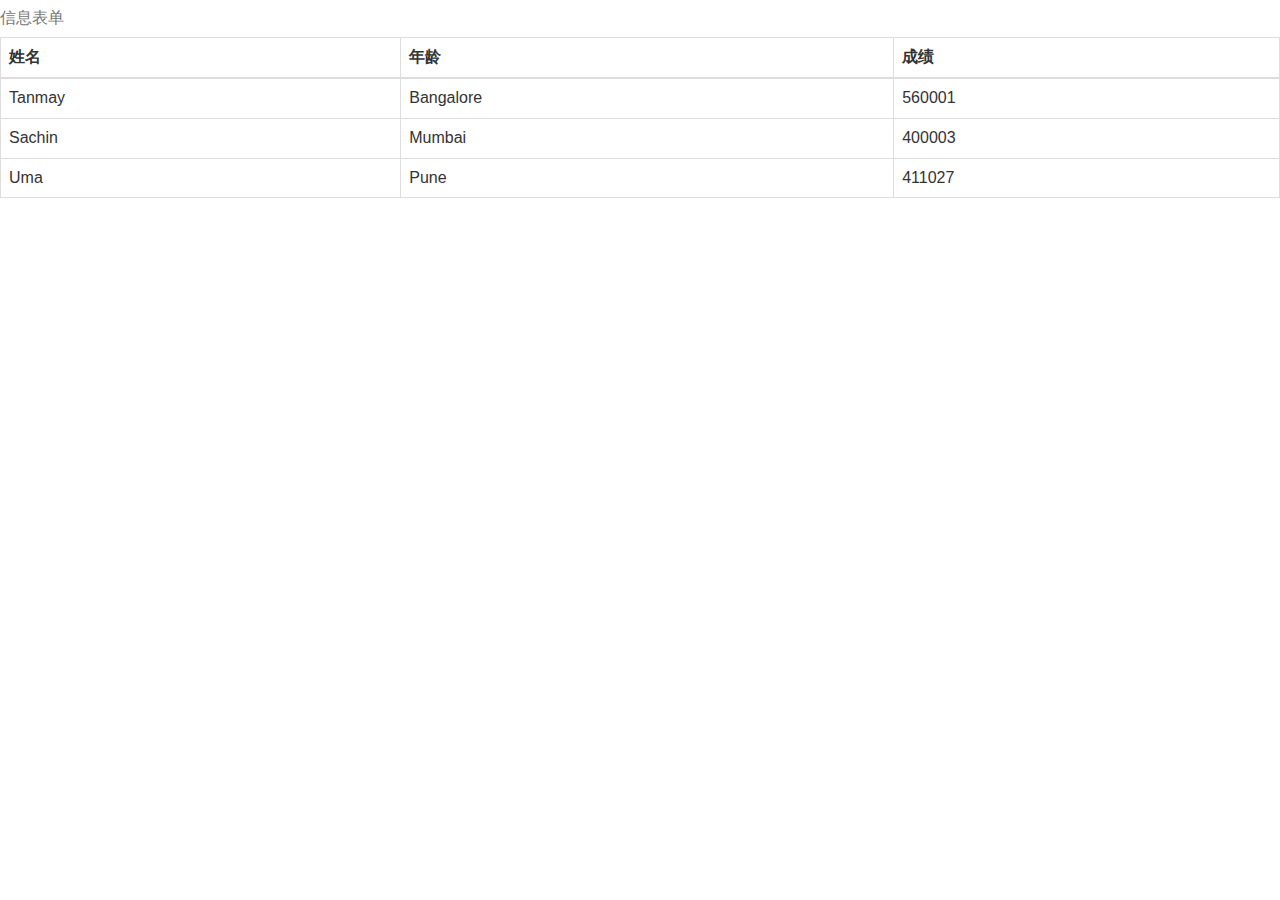
<file: templates/index.html>
<html lang="en">
<head>
    <meta charset="UTF-8">
    <meta name="viewport" content="width=device-width, initial-scale=1.0">
    <title>Document</title>

    <link rel="stylesheet" href="../static/bootstrap-3.3.7-dist/css/bootstrap.css">
    <link rel="stylesheet" href="../static/bootstrap-3.3.7-dist/css/bootstrap-theme.css">

    <script src="../jquery.js"></script>
    <script src="../static/bootstrap-3.3.7-dist/js/bootstrap.js"></script>


</head>
<body>

<table class="table table-bordered">
    <caption>信息表单</caption>
    <thead>
        <tr>
        <th>姓名</th>
        <th>年龄</th>
        <th>成绩</th>
        </tr>
    </thead>
    <tbody>
        <tr>
        <td>Tanmay</td>
        <td>Bangalore</td>
        <td>560001</td>
        </tr>
        <tr>
        <td>Sachin</td>
        <td>Mumbai</td>
        <td>400003</td>
        </tr>
        <tr>
        <td>Uma</td>
        <td>Pune</td>
        <td>411027</td>
        </tr>
    </tbody>
    </table>
    
</body>
</html>
</file>
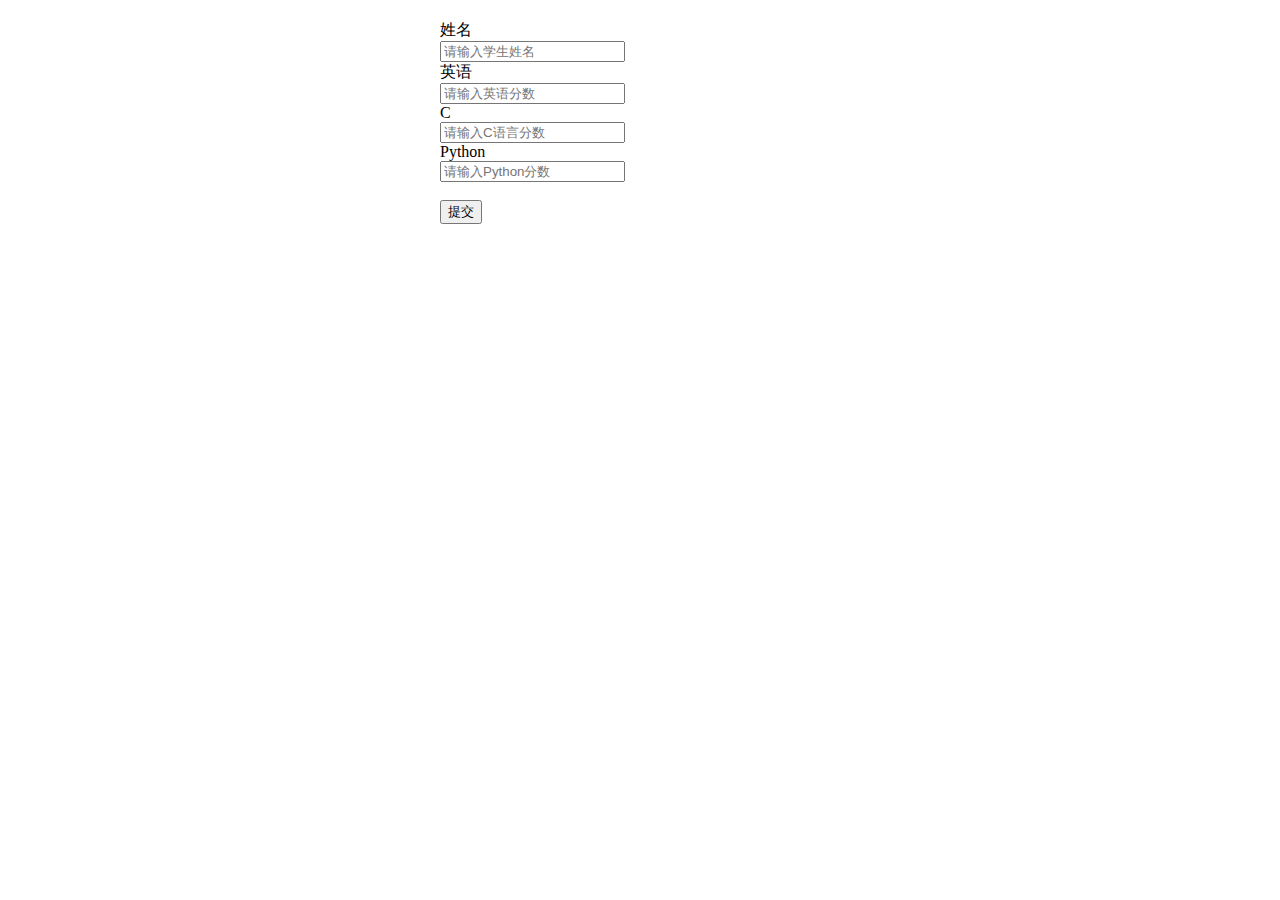
<file: templates/student_add.html>
<!DOCTYPE html>
<html lang="en">
<head>
    <meta charset="UTF-8">
    <title>Title</title>
    <style>
        .item{
            width:400px;
            margin:20px auto;
        }
    </style>
</head>
<body>
<div class="item">
<form class="form-horizontal" role="form" action="{{ url_for ('addSrudent') }}" method="post">
  <div class="form-group">
    <label for="name" class="col-sm-2 control-label">姓名</label>
    <div class="col-sm-10">
      <input type="text" class="form-control" name="name" id="name" placeholder="请输入学生姓名">
    </div>
  </div>

  <div class="form-group">
    <label for="english" class="col-sm-2 control-label">英语</label>
    <div class="col-sm-10">
      <input type="text" class="form-control" name="english" id="english" placeholder="请输入英语分数">
    </div>
  </div>


  <div class="form-group">
    <label for="c" class="col-sm-2 control-label"> C </label>
    <div class="col-sm-10">
      <input type="text" class="form-control" name="c" id="c" placeholder="请输入C语言分数">
    </div>
  </div>

  <div class="form-group">
    <label for="python" class="col-sm-2 control-label">Python</label>
    <div class="col-sm-10">
      <input type="text" class="form-control" name="python" id="python" placeholder="请输入Python分数">
    </div>
  </div>
    <br>
  <div class="form-group">
    <div class="col-sm-offset-2 col-sm-10">
      <button type="submit" class="btn btn-default">提交</button>
    </div>
  </div>

</form>
</div>

</body>
</html>
</file>
